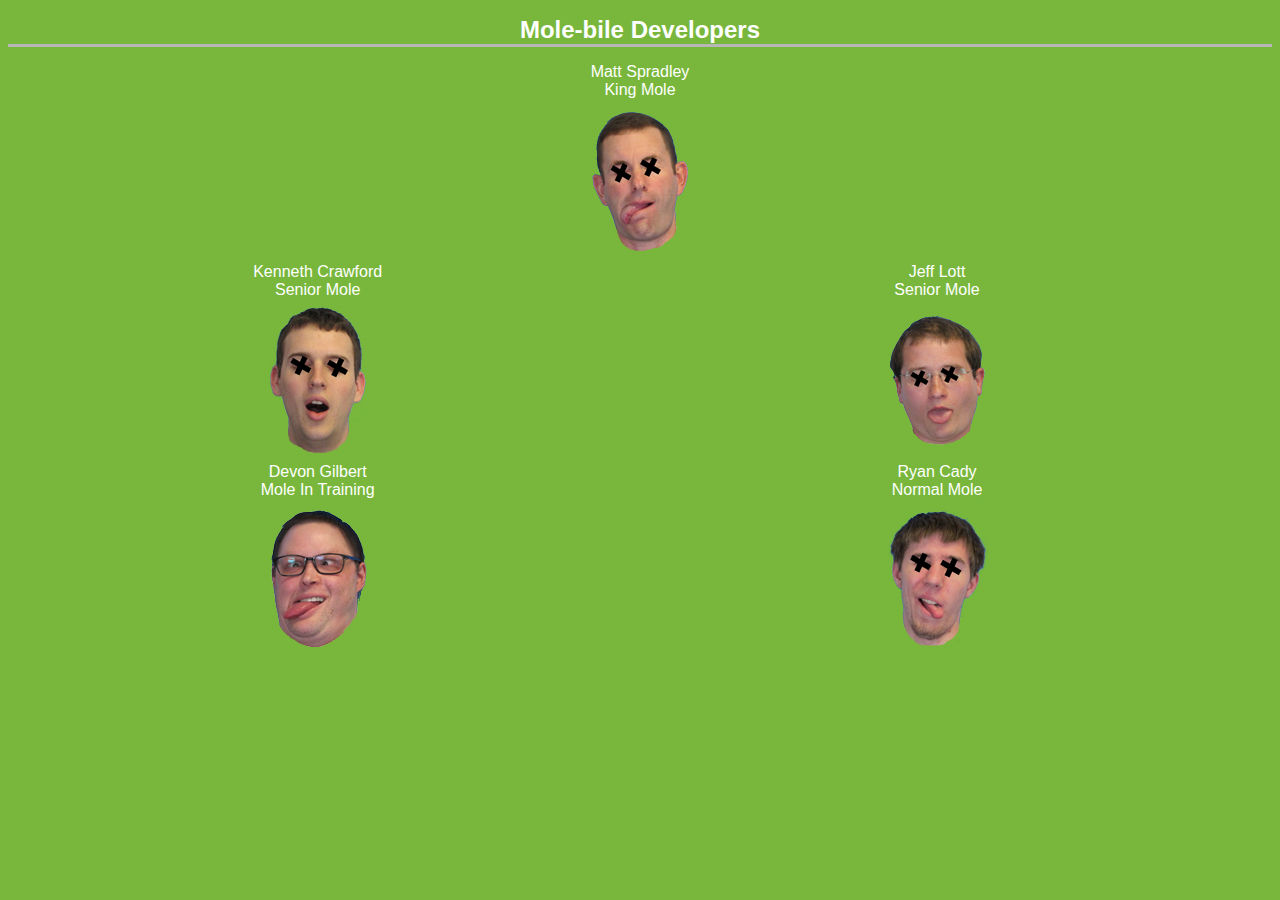
<file: credits.html>
<!DOCTYPE HTML>
<html lang="en">
<head>
    <meta charset="UTF-8">
    <title>Whack-A-Dev</title>
    <link rel="stylesheet" type="text/css" href="style.css" media="all"/>
</head>
<body style="background: #78b73b; color: #fff;">
<audio src="sounds/tada_sound.mp3" autoplay="autoplay"></audio>
<div class="wrapper">

    <div style="text-align:center;">
        <h1>Mole-bile Developers</h1>
    </div>
    <div style="text-align: center;">
        <div>
            <div>
                Matt Spradley
            </div>
            <div>
                King Mole
            </div>
            <div>
                <img src="images/dead_matt-100x160.png">
            </div>
        </div>
    </div>
    <div style="width: 49%; float: left; text-align:center;">
        <div>
            <div>
                Kenneth Crawford
            </div>
            <div>
                Senior Mole
            </div>
            <div>
                <img src="images/dead_ken-100x160.png">
            </div>
        </div>

        <div>
            <div>
                Devon Gilbert
            </div>
            <div>
                Mole In Training
            </div>
            <div>
                <img src="images/dead_devon-100x160.png">
            </div>
        </div>



    </div>

    <div style="width: 49%; float: left;  text-align:center;">
        <div>
            <div>
                Jeff Lott
            </div>
            <div>
                Senior Mole
            </div>
            <div>
                <img src="images/dead_jeff-100x160.png">
            </div>
        </div>

        <div>
            <div>
                Ryan Cady
            </div>
            <div>
                Normal Mole
            </div>
            <div>
                <img src="images/dead_ryan-100x160.png">
            </div>
        </div>
    </div>
</div>
</body>
</html>
</file>
<file: style.css>
body {
	font-family: Helvetica, Arial, sans-serif;
}
h1 {
	font-size: 24px;
	font-weight: bold;
	border-bottom: 3px solid #b7b7b7;
}

p {
	font-size: 11px;
}

#wam-game {
	background: #78b73b;
	display: block;
	position: relative;
	border: 1px solid #3b5a1d;
}
.wam-pesky-mole,
.wam-pesky-mole-dead {
	width: 200px;
	height: 320px;
	position: absolute;
	display: block;
	cursor: pointer;
	z-index: 10;
}

.alive_devon {
    background: url('images/alive_devon-200x320.png') no-repeat;
}

.alive_jeff {
    background: url('images/alive_jeff-200x320.png') no-repeat;
}

.alive_ken {
    background: url('images/alive_ken-200x320.png') no-repeat;
}

.alive_matt {
    background: url('images/alive_matt-200x320.png') no-repeat;
}

.alive_ryan {
    background: url('images/alive_ryan-200x320.png') no-repeat;
}

.dead_devon {
    background: url('images/dead_devon-200x320.png') no-repeat;
}

.dead_jeff {
    background: url('images/dead_jeff-200x320.png') no-repeat;
}

.dead_ken{
    background: url('images/dead_ken-200x320.png') no-repeat;
}

.dead_matt {
    background: url('images/dead_matt-200x320.png') no-repeat;
}

.dead_ryan{
    background: url('images/dead_ryan-200x320.png') no-repeat;
}

.quote {
	font-size: 24px;
	position: relative;
	width: 400px;
	height: 60px;
	text-align: center;
	padding: 5px;
	background-color: #fff;
	border: 3px solid #666;
	-webkit-border-radius: 30px;
	-moz-border-radius: 30px;
	border-radius: 30px;
	-webkit-box-shadow: 2px 2px 4px #888;
	-moz-box-shadow: 2px 2px 4px #888;
	box-shadow: 2px 2px 4px #888;
}

.wam-scoreboard {
	width: 200px;
	line-height: 28px;
	position: absolute;
	top: 10px;
	left: 0;
	background: #3b5a1d;
	font-size: 13px;
	letter-spacing: 1px;
	font-weight: bold;
	text-transform: uppercase;
	color: #fff;
	font-family: arial;
}
.wam-startScreen {
	height: 100%;
	width: 100%;
	background: url('images/startScreen.png');
	cursor: pointer;
	text-indent: -9999px;
	z-index: 20;
}
.wam-endScreen {
	position: absolute;
	top: 100px;
	left: 100px;
	height: 68px;
	width: 308px;
	background: url('images/endScreen.png');
	text-indent: -9999px;
	cursor: pointer;
}
</file>
